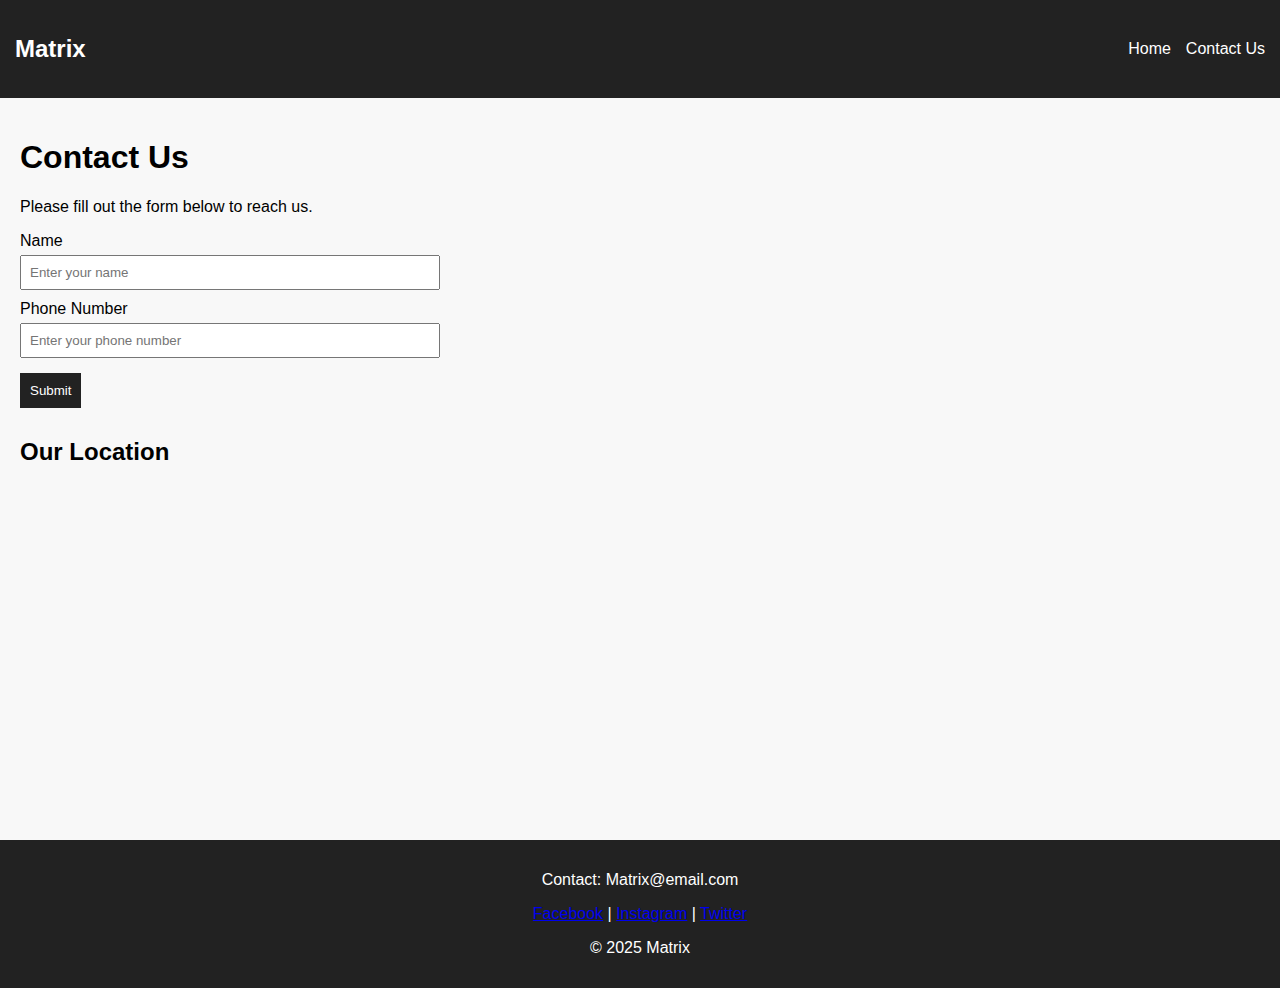
<file: contact.html>
<!DOCTYPE html>
<html lang="en">
<head>
    <meta charset="UTF-8">
    <title>Matrix | Contact Us</title>
    <link rel="stylesheet" href="style.css">
</head>
<body>
    <header>
        <nav class="navbar">
            <h2 class="logo">Matrix</h2>
            <ul>
                <li><a href="index.html">Home</a></li>
                <li><a href="contact.html">Contact Us</a></li>
            </ul>
        </nav>
    </header>

    <main class="container">
        <section>
            <h1>Contact Us</h1>
            <p>Please fill out the form below to reach us.</p>

            <form class="contact-form">
                <label>Name</label>
                <input type="text" placeholder="Enter your name">

                <label>Phone Number</label>
                <input type="tel" placeholder="Enter your phone number">

                <button type="submit">Submit</button>
            </form>
        </section>
        <section>
            <h2>Our Location</h2>
            <div class="media-box">
                <iframe
                   src="https://www.google.com/maps/embed?pb=!1m18!1m12!1m3!1d3406.7828863740033!2d74.21606129999999!3d31.364969999999996!2m3!1f0!2f0!3f0!3m2!1i1024!2i768!4f13.1!3m3!1m2!1s0x391855549698f6f7%3A0x4ffb44644f967144!2sBeaconhouse%20National%20University%20(BNU)!5e0!3m2!1sen!2s!4v1767077588548!5m2!1sen!2s" width="600" height="450" style="border:0;" allowfullscreen="" loading="lazy" referrerpolicy="no-referrer-when-downgrade"
                    allowfullscreen
                    loading="lazy">
                </iframe>
            </div>
        </section>

    </main>
    <footer>
        <p>Contact: Matrix@email.com</p>
        <p>
            <a href="https://facebook.com">Facebook</a> |
            <a href="https://instagram.com">Instagram</a> |
            <a href="https://twitter.com">Twitter</a>
        </p>
        <p>&copy; 2025 Matrix</p>
    </footer>

</body>
</html>
</file>
<file: style.css>
body {
    font-family: Arial, sans-serif;
    margin: 0;
    background-color: #f8f8f8;
}

.container {
    padding: 20px;
}

/* Navigation Bar */
.navbar {
    background-color: #222;
    color: white;
    padding: 15px;
    display: flex;
    justify-content: space-between;
    align-items: center;
}

.navbar ul {
    list-style: none;
    display: flex;
    gap: 15px;
}

.navbar a {
    color: white;
    text-decoration: none;
}

.navbar a:hover {
    text-decoration: underline;
}

/* Sections */
section {
    margin-bottom: 30px;
}

/* Image & Video */
img {
    max-width: 100%;
    border-radius: 5px;
}

.media-box {
    max-width: 600px;
}

.media-box iframe {
    width: 100%;
    height: 300px;
    border: none;
}

/* Table Styling */
table {
    width: 100%;
    border-collapse: collapse;
}

th, td {
    padding: 10px;
    border: 1px solid #ccc;
}

th {
    background-color: #333;
    color: white;
}

tr:nth-child(even) {
    background-color: #eaeaea;
}

/* Form Styling */
.contact-form {
    max-width: 400px;
}

.contact-form label {
    display: block;
    margin-top: 10px;
}

.contact-form input {
    width: 100%;
    padding: 8px;
    margin-top: 5px;
}

.contact-form button {
    margin-top: 15px;
    padding: 10px;
    background-color: #222;
    color: white;
    border: none;
    cursor: pointer;
}

/* Footer */
footer {
    background-color: #222;
    color: white;
    text-align: center;
    padding: 15px;
}
</file>
